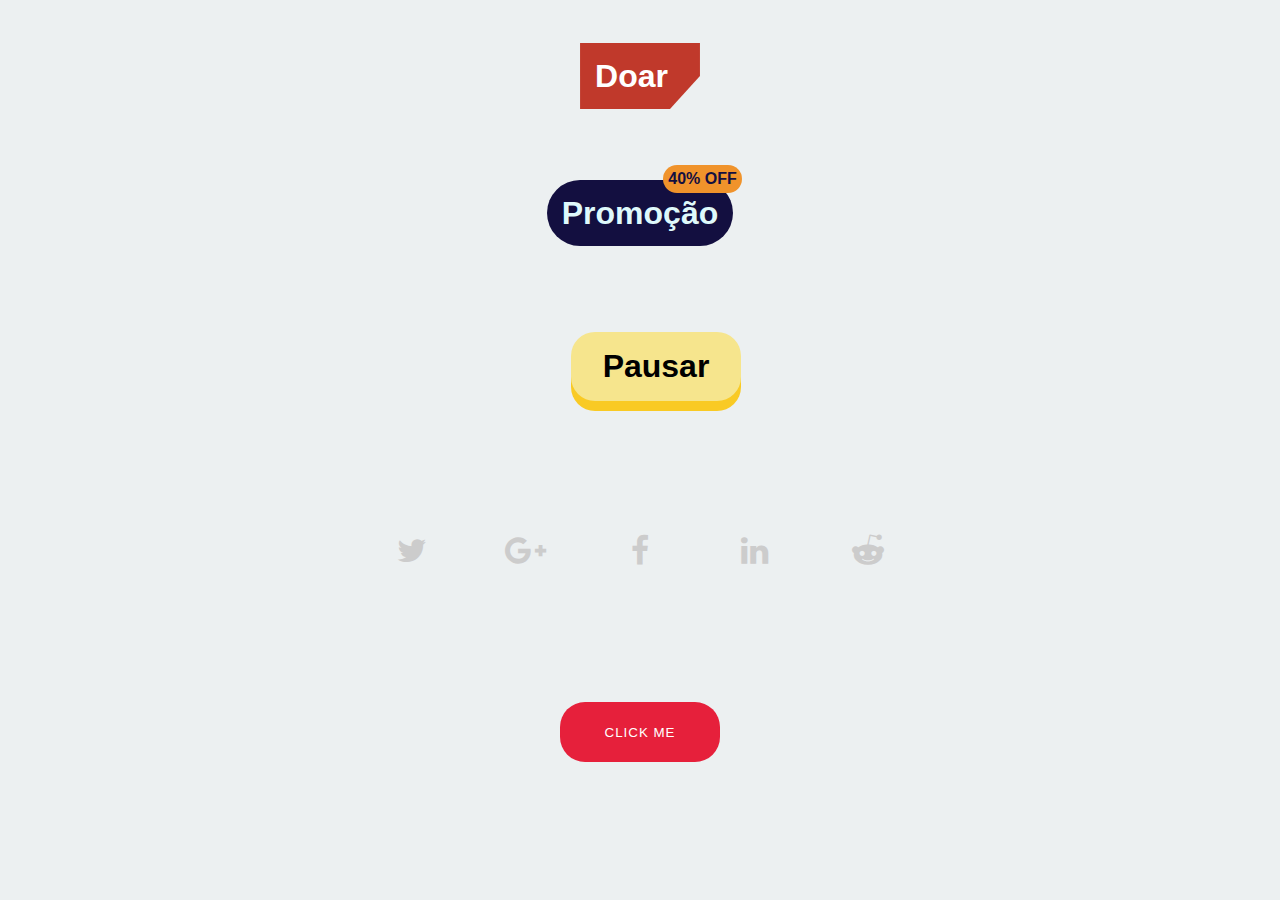
<file: css/check.html>
<!DOCTYPE html>
<html lang="en">
<head>
    <meta charset="UTF-8">
    <meta http-equiv="X-UA-Compatible" content="IE=edge">
    <meta name="viewport" content="width=device-width, initial-scale=1.0">
    <link rel="stylesheet" href="https://cdnjs.cloudflare.com/ajax/libs/font-awesome/4.7.0/css/font-awesome.min.css">
    <link rel="stylesheet" href="check.css">
    <title>Document</title>

</head>
<body>
    <section class="content">
        <div>
          <a href="" class="btn btn--doar">Doar</a>
        </div>
        
        <div>
          <a href="" class="btn btn--promo">Promoção</a>
        </div>
        <div>
          <a href="#" class="btn btn--action"><span>Pausar</span></a>
        </div>
      <!-- Redes Sociais -->
        <div class='flat-under'>
          <div class='grow-container'>
            <a href="#" class='to-twitter circle-button'>
              <i class="fa fa-twitter fa-fw" aria-hidden="true"></i>
            </a>
          </div>
          <div class='grow-container'>
            <a href="#" class='to-red circle-button'>
              <i class="fa fa-google-plus fa-fw" aria-hidden="true"></i>
            </a>
          </div>
          <div class='grow-container'>
            <a href="#" class='to-facebook circle-button'>
              <i class="fa fa-facebook fa-fw" aria-hidden="true"></i>
            </a>
          </div>
          <div class='grow-container'>
            <a href="#" class='to-linkedin circle-button'>
              <i class="fa fa-linkedin fa-fw" aria-hidden="true"></i>
            </a>
          </div>
          <div class='grow-container'>
            <a href="#" class='to-reddit circle-button'>
              <i class="fa fa-reddit-alien fa-fw" aria-hidden="true"></i>
            </a>
          </div>
        </div>  
      <!--  WOOOOOW  -->
        <div class="box">
          <button class="cta">
            <a href="#">Click me</a>
            <span class="shape">
              <span></span>
              <span></span>
              <span></span>
              <span></span>
              <span></span>
              <span></span>
              <span></span>
              <span></span>
            </span>
          </button>
        </div>
      </section>
    
</body>
</html>
</file>
<file: css/check.css>
* {
  outline:none;
  text-decoration:none;
  border:none;
}

body {
  background-color: #ecf0f1;
  font-size: 2rem;
  font-family: arial;
}

.content {
  display: flex;
  flex-direction: column;
}

div { 
  margin: 50px auto;
}

.btn {
  padding: 15px;
  font-weight: 700;
  font-size: 2rem;
  text-decoration: none;
  text-align: center;
  transition: all .5s ease; 
}

.btn--doar {
  color: #fff;
  padding-right: 0;
  background-color: #c0392b;
  -webkit-clip-path: polygon(0% 0%, 100% 0, 100% 70%, 90% 100%, 0% 100%);
  clip-path: polygon(0 0, 100% 0, 100% 50%, 75% 100%, 0 100%);

}

.btn--doar:hover { 
  -webkit-clip-path: polygon(0 0, 100% 0, 100% 100%, 0 100%);
  clip-path: polygon(0 0, 100% 0, 100% 100%, 100% 100%, 0 100%);  
}

.btn--doar:after {
  content: "\f004";
  color: #e74c3c;
  font-family: FontAwesome;
  display: inline-block;
  position: relative;
  right: -55px;
  transition: all 0.2s ease;
}

.btn--doar:hover:after {
  margin: -5px 15px;
  right: 0px;
}

.btn--promo {
  color: #dff9fb;
  background-color: #130f40;
  border-radius: 50px;
}

.btn--promo:after {
  content: '40% OFF';
  display: inline-block;
  font-size: 1rem;
  color: #130f40;
  background-color: #f0932b;
  border-radius: 25px;
  padding: 5px;
  position: absolute;
  margin-top: -30px; 
  margin-left: -55px; 
}

.btn--action{
  display: block;
  width: 100%;
  padding: 1rem;
  border-radius: 1.5rem;
  background-color: #f6e58d;
  color: #000;
  transition: all .5s ease 0s; 
  box-shadow: 0 10px #f9ca24;
}

/* .btn--action:hover{
box-shadow: inset 0 0 0 .25rem #ffbe76;
} */

.btn--action span{
  display: inline-block;
  position: relative;
  transition: all .5s ease;
}

.btn--action span:before{
  content: '\f04c'; 
  color: #000;
  font-size: 1rem;
  font-family: FontAwesome;
  display: inline-block;
  position: absolute;
  top: 10px;
  left: 1.5rem;
  opacity: 0;
  transition: all .1s ease 0s;
}

.btn--action:hover span{
  padding-left: 1.5rem; 
}

.btn--action:hover span:before{
  left: 0;
  opacity: 1;
}

.btn--action:active {
  box-shadow: 0 5px #f0932b;
  transform: translateY(5px);
}

/* Redes Sociais */
.circle-button{
  font-family: 'Roboto', sans-serif;
  color: #ccc;
  display: inline-block;
  font-size: 2rem;
  border-radius: 50%;
  transition: all 0.2s ease;
}

.circle-button:hover{
  animation: circle-anim 0.3s ease forwards;
  transition: all 0.4s ease;
}

.grow-container{
  display: inline-block;
  margin: 1em;
}

.to-red:hover{
  background: #E5393F;
}

.to-twitter:hover{
  background: #1DA1F3;
}

.to-facebook:hover{
  background: #3B5998;
}

.to-linkedin:hover{
  background: #0077B5;
}

.to-reddit:hover{
  background: #FF4500;
}

@keyframes circle-anim{
  0% {
    
  }
  
  90%{
    padding: 0.35em;
    margin: -0.35em; 
  }
  
  100%{
    padding: 0.25em;
    margin: -0.25em; 
  }
}

/* WOOOW */
button {
  width: 160px;
  height: 60px;
  background: #E6203B;
  cursor:pointer;
  border-radius: 25px;
}

button a {
  color: #fff;
  text-transform:uppercase;
  letter-spacing:1px;
}

/* let's shape */
button span.shape {
  height: 60px;
  width: 160px;
  position: absolute;
  top: 0;
  left: 0;
}

button span span {
  content:"";
  position: absolute;
  margin: auto;
  height: 8px;
  width: 2px;
  background: #E6203B;
  opacity: 0;
}

button span span:nth-of-type(1) {
  top: -20px;
  left: 0;
  right: 0;
}

button span span:nth-of-type(2) {
  bottom: -20px;
  left: 0;
  right: 0;
}

button span span:nth-of-type(3) {
  top:0;
  bottom: 0;
  left: -10px;
}

button span span:nth-of-type(4) {
  top:0;
  bottom: 0;
  right: -10px;
}

button span span:nth-of-type(5) {
  top: -20px;
  left: -70%;
  right: 0;
  transform:rotate(-30deg);
}

button span span:nth-of-type(6) {
  top: -20px;
  left: 0;
  right: -70%;
  transform:rotate(30deg);
}

button span span:nth-of-type(7) {
  bottom: -20px;
  right: 0;
  left: -70%;
  transform:rotate(30deg);
}

button span span:nth-of-type(8) {
  bottom: -20px;
  left: 0;
  right: -70%;
  transform:rotate(-30deg);
}

/* let's animate this */
@keyframes bounce {
  0%{transform: scale(1);}
  50%{transform: scale(1.1);}
  100%{transform: scale(1);}
}

button.active {
  animation: bounce 0.3s ease-out 1;
}

button.active span span:nth-of-type(1) {
  animation: anim1 0.4s ease-out 1;
}
button.active span span:nth-of-type(2) {
  animation: anim2 0.4s ease-out 1;
}
button.active span span:nth-of-type(3) {
  animation: anim3 0.4s ease-out 1;
}
button.active span span:nth-of-type(4) {
  animation: anim4 0.4s ease-out 1;
}
button.active span span:nth-of-type(5) {
  animation: anim5 0.4s ease-out 1;
}
button.active span span:nth-of-type(6) {
  animation: anim6 0.4s ease-out 1;
}
button.active span span:nth-of-type(7) {
  animation: anim7 0.4s ease-out 1;
}
button.active span span:nth-of-type(8) {
  animation: anim8 0.4s ease-out 1;
}

@keyframes anim1 {
  0%{transform: scaleY(0.5);opacity: 0;}
  50%{transform: translateY(-10px) scaleY(1.4); opacity: 1;}
  100%{transform: translateY(-20px) scaleY(0.5);opacity: 0;}
}
@keyframes anim2 {
  0%{transform: scaleY(1);opacity: 0;}
  50%{transform: translateY(10px) scaleY(1.4); opacity: 1;}
  100%{transform: translateY(20px) scaleY(0.5);opacity: 0;}
}
@keyframes anim3 {
  0%{transform: rotate(90deg) scaleX(0.5);opacity: 0;}
  50%{transform: rotate(90deg) translateY(10px) scaleX(1.4); opacity: 1;}
  100%{transform: rotate(90deg) translateY(20px) scaleX(0.5);opacity: 0;}
}
@keyframes anim4 {
  0%{transform: rotate(90deg) scaleX(0.5);opacity: 0;}
  50%{transform: rotate(90deg) translateY(-10px) scaleX(1.4); opacity: 1;}
  100%{transform: rotate(90deg) translateY(-20px) scaleX(0.5);opacity: 0;}
}
@keyframes anim5 {
  0%{transform: rotate(-30deg) scaleY(0.5);opacity: 0;}
  50%{transform: rotate(-30deg) translateY(-8px) scaleY(1.4); opacity: 1;}
  100%{transform: rotate(-30deg) translateY(-16px) scaleY(0.5);opacity: 0;}
}
@keyframes anim6 {
  0%{transform: rotate(30deg) scaleY(0.5);opacity: 0;}
  50%{transform: rotate(30deg) translateY(-8px) scaleY(1.4); opacity: 1;}
  100%{transform: rotate(30deg) translateY(-16px) scaleY(0.5);opacity: 0;}
}
@keyframes anim7 {
  0%{transform: rotate(30deg) scaleY(0.5);opacity: 0;}
  50%{transform: rotate(30deg) translateY(8px) scaleY(1.4); opacity: 1;}
  100%{transform: rotate(30deg) translateY(16px) scaleY(0.5);opacity: 0;}
}
@keyframes anim8 {
  0%{transform: rotate(-30deg) scaleY(0.5);opacity: 0;}
  50%{transform: rotate(-30deg) translateY(8px) scaleY(1.4); opacity: 1;}
  100%{transform: rotate(-30deg) translateY(16px) scaleY(0.5);opacity: 0;}
}
</file>
